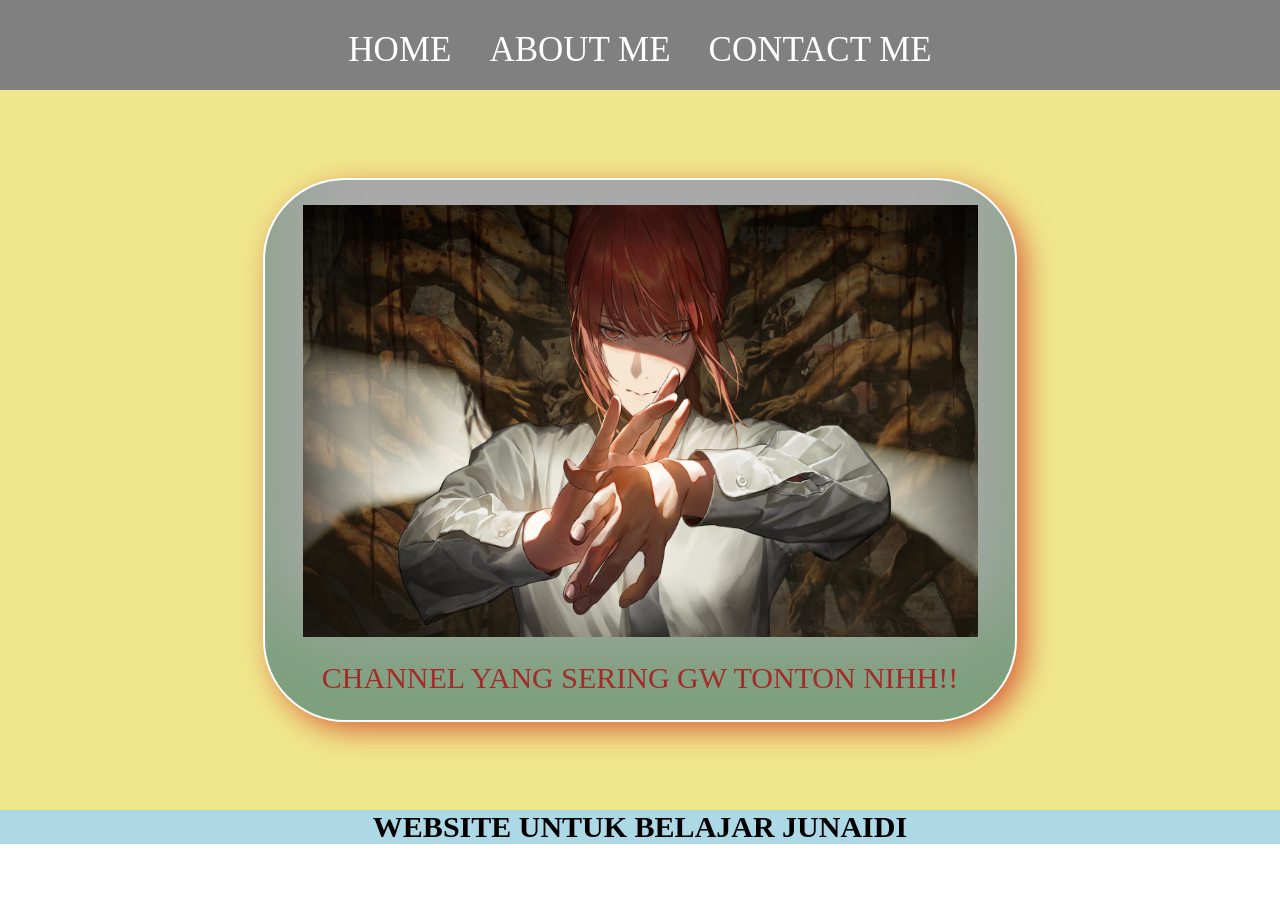
<file: index.html>
<html>
    <head>
        <title>WEB JUNAIDI</title>
        <link rel="stylesheet" href="style.css" />
    </head>
    <body>
        <div class="container">
        <!-- Navigation Bar -->
         <div class="container-navbar">
            <ul class="ul-navbar">
                <li class="li-navbar">
                    <a href="index.html" class="a-navbar">HOME</a>
                </li>
                <li class="li-navbar">
                    <a href="about.html" class="a-navbar">ABOUT ME</a>
                </li>
                <li class="li-navbar">
                    <a href="contact.html" class="a-navbar">CONTACT ME</a>
                </li>
            </ul>
         </div>
        <!-- Navigation Bar Done -->

        <!-- Content 1-->
         <div class="container-content">
            <a href="https://youtube.com/WindahBasudara" class="a-content">
                <img src="Makima Test.jpg" class="img-content"/>
                <p>CHANNEL YANG SERING GW TONTON NIHH!!</p>
            </a>
         </div>
        <!-- Contemt 1 Done -->

        <!-- Footer -->
         <div class="container-footer">
            <h1 class="h1-footer">WEBSITE UNTUK BELAJAR JUNAIDI</h1>
         </div>
        <!-- Footer Done -->
        </div>
    </body>
</html>
</file>
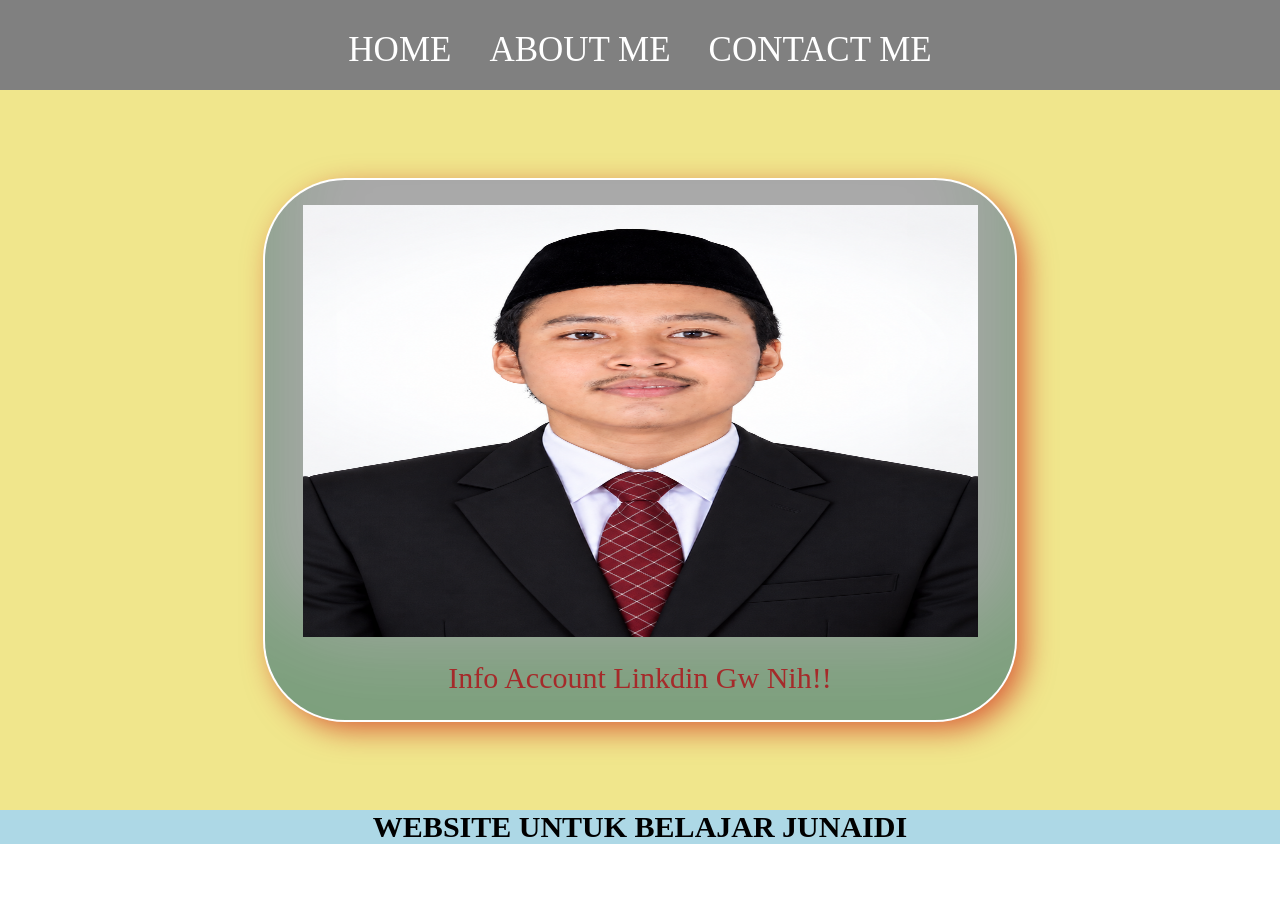
<file: about.html>
<html>
    <head>
        <title>ABOUT ME</title>
        <link rel="stylesheet" href="style.css" />
    </head>
    <body>
        <div class="container">
        <!-- Navigation Bar -->
         <div class="container-navbar">
            <ul class="ul-navbar">
                <li class="li-navbar">
                    <a href="index.html" class="a-navbar">HOME</a>
                </li>
                <li class="li-navbar">
                    <a href="about.html" class="a-navbar">ABOUT ME</a>
                </li>
                <li class="li-navbar">
                    <a href="contact.html" class="a-navbar">CONTACT ME</a>
                </li>
            </ul>
         </div>
        <!-- Navigation Bar Done -->

        <!-- Content 1-->
         <div class="container-content">
            <a href="https://www.linkedin.com/in/junaidi-junn-b6152843b/?isSelfProfile=true" class="a-content">
                <img src="Foto Junn Background Putih.png" class="img-content"/>
                <p>Info Account Linkdin Gw Nih!!</p>
            </a>
         </div>
        <!-- Contemt 1 Done -->

        <!-- Footer -->
         <div class="container-footer">
            <h1 class="h1-footer">WEBSITE UNTUK BELAJAR JUNAIDI</h1>
         </div>
        <!-- Footer Done -->
        </div>
    </body>
</html>
</file>
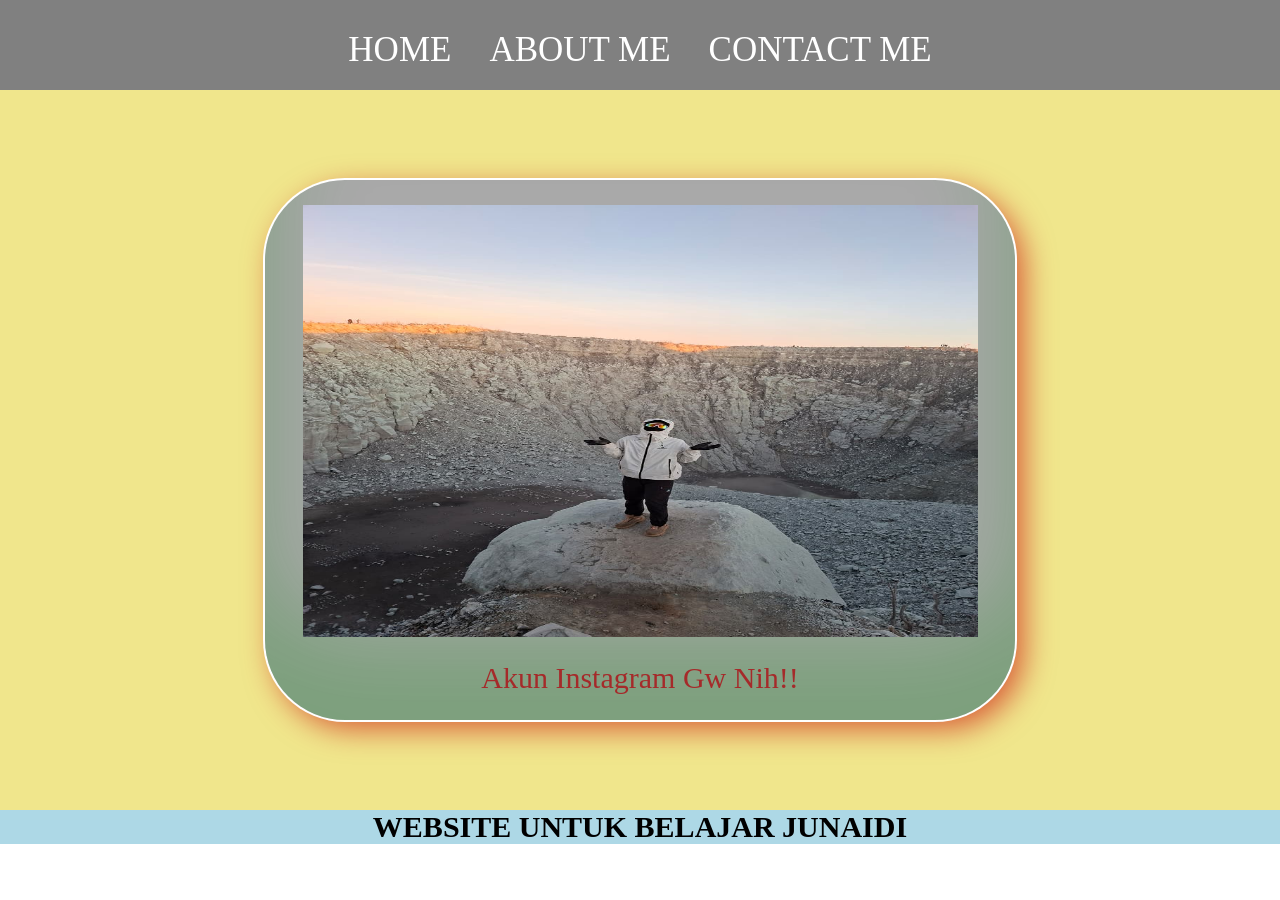
<file: contact.html>
<html>
    <head>
        <title>CONTACT ME</title>
        <link rel="stylesheet" href="style.css" />
    </head>
    <body>
        <div class="container">
        <!-- Navigation Bar -->
         <div class="container-navbar">
            <ul class="ul-navbar">
                <li class="li-navbar">
                    <a href="index.html" class="a-navbar">HOME</a>
                </li>
                <li class="li-navbar">
                    <a href="about.html" class="a-navbar">ABOUT ME</a>
                </li>
                <li class="li-navbar">
                    <a href="contact.html" class="a-navbar">CONTACT ME</a>
                </li>
            </ul>
         </div>
        <!-- Navigation Bar Done -->

        <!-- Content 1-->
         <div class="container-content">
            <a href="https://isntagram.com/junnjuun._" class="a-content">
                <img src="sindoro.jpeg" class="img-content"/>
                <p>Akun Instagram Gw Nih!!</p>
            </a>
         </div>
        <!-- Contemt 1 Done -->

        <!-- Footer -->
         <div class="container-footer">
            <h1 class="h1-footer">WEBSITE UNTUK BELAJAR JUNAIDI</h1>
         </div>
        <!-- Footer Done -->
        </div>
    </body>
</html>
</file>
<file: style.css>
*,
html {
    margin: 0;
    padding: 0;
}

.container {}

.container-navbar {
 background-color: grey;
 width: 100%;  
 height: 10vh; 
}

.ul-navbar {
display: flex;
height: 100px;
justify-content: center;
align-items: center;
}

.li-navbar {
list-style-type: none;
padding: 14px;
margin: 5px;
color: white;
font-size: 35px;
}

.li-navbar:hover {
    background-color: orange;
    transition: .5s ease-in-out;
    transition-delay: .3s;
    border-radius: 8px;
}

.a-navbar {
    color: white;
    text-decoration: none;
}

.container-content {
    background-color: khaki;
    display: flex;
    justify-content: center;
    align-items: center;
    height: 80vh;
}

.a-content {
    background-color: darkgray;
    color: brown;
    text-decoration: none;
    font-size: 30px;
    width: 750px;
    height: 540px;
    display: flex;
    flex-direction: column;
    justify-content: space-evenly;
    align-items: center;
    border-radius: 80px;
    box-shadow:
    inset 0 -3em 3em rgba(22, 138, 22, 0.3),
    0 0 0 2px white,
    0.3em 0.3em 1em rgb(200 0 0 / 60%);

}

.img-content {
    width: 90%;
    height: 80%;
}

.container-footer {
    background-color: lightblue;
    display: flex;
    justify-content: center;
    align-items: center;
}

.h1-footer {
    font-size: 30px;
}
</file>
